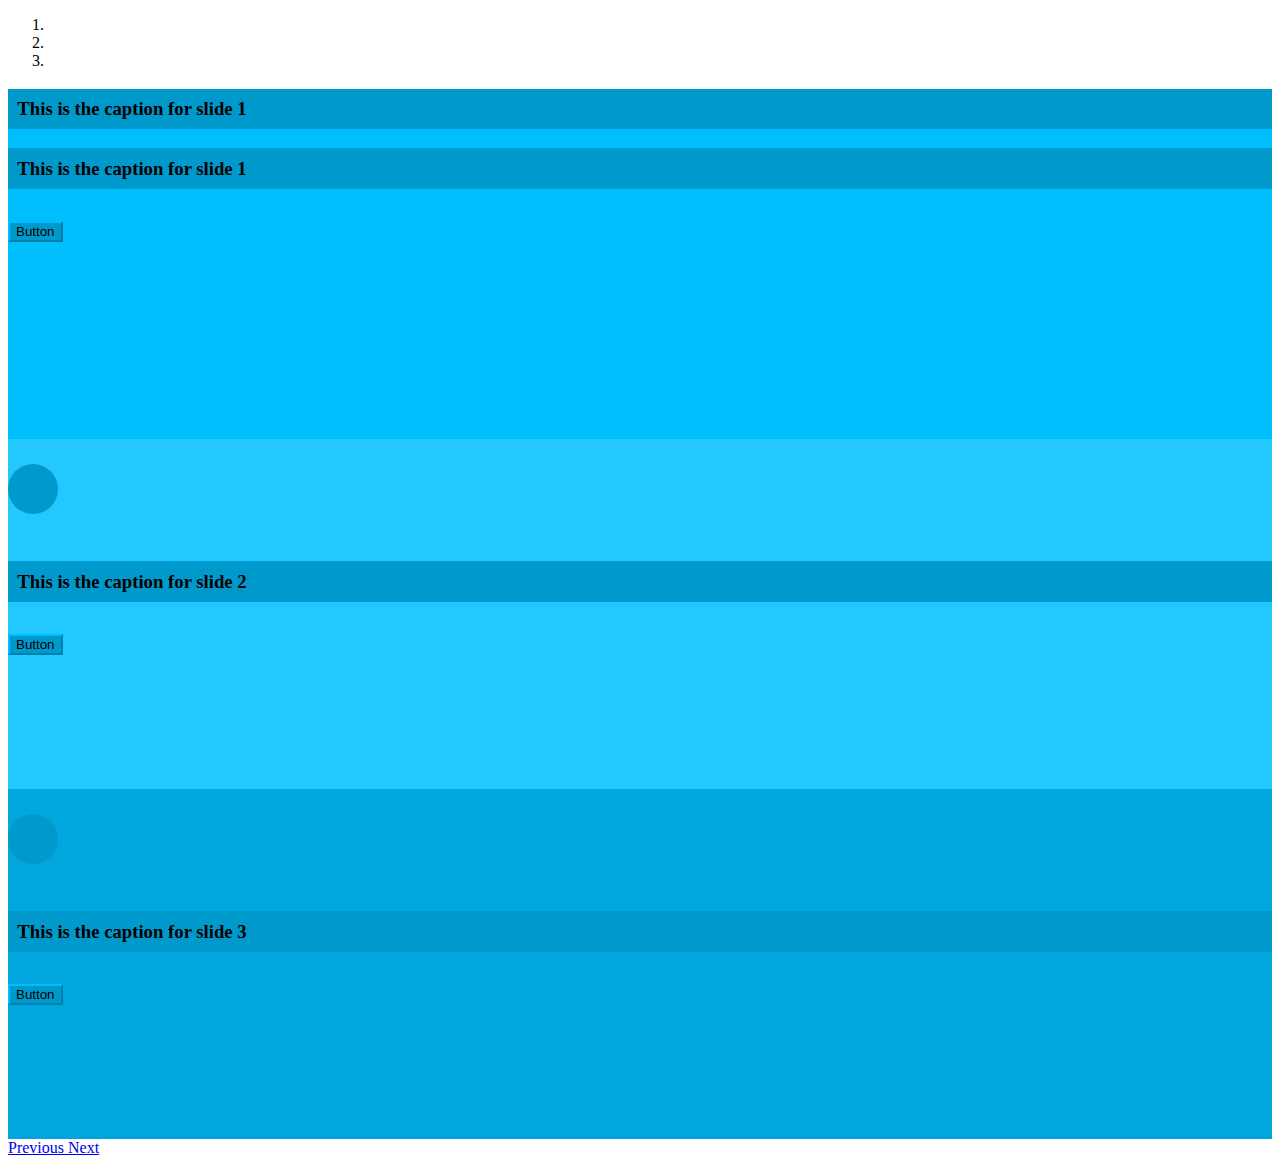
<file: slider.html>
<!DOCTYPE html>
<html>
<head>
	<title></title>
	<link rel="stylesheet" type="text/css" href="slider.css">
	<script type="text/javascript" href="slider.javascript"></script>
</head>
<body>


	<div id="carousel-example-generic" class="carousel slide" data-interval="7000">
		<!-- Indicators -->
		<ol class="carousel-indicators">
			<li data-target="#carousel-example-generic" data-slide-to="0" class="active"></li>
			<li data-target="#carousel-example-generic" data-slide-to="1"></li>
			<li data-target="#carousel-example-generic" data-slide-to="2"></li>
		</ol>

		<!-- Wrapper for slides -->
		<div class="carousel-inner" role="listbox">
		
			<!-- First slide -->
			<div class="item active deepskyblue">
				
				<div class="carousel-caption">
					<h3 data-animation="animated bounceInLeft">
						This is the caption for slide 1
					</h3>
					<h3 data-animation="animated bounceInRight">
						This is the caption for slide 1
					</h3>
					<button class="btn btn-primary btn-lg" data-animation="animated zoomInUp">Button</button>
				</div>
			</div> <!-- /.item -->
			
			<!-- Second slide -->
			<div class="item skyblue">
				<div class="carousel-caption">
					<h3 class="icon-container" data-animation="animated bounceInDown">
						<span class="glyphicon glyphicon-heart"></span>
					</h3>
					<h3 data-animation="animated bounceInUp">
						This is the caption for slide 2
					</h3>
					<button class="btn btn-primary btn-lg" data-animation="animated zoomInRight">Button</button>
				</div>
			</div><!-- /.item -->
			
			<!-- Third slide -->
			<div class="item darkerskyblue">
				<div class="carousel-caption">
					<h3 class="icon-container" data-animation="animated zoomInLeft">
						<span class="glyphicon glyphicon-glass"></span>
					</h3>
					<h3 data-animation="animated flipInX">
						This is the caption for slide 3
					</h3>
					<button class="btn btn-primary btn-lg" data-animation="animated lightSpeedIn">Button</button>
				</div>
			</div><!-- /.item -->
		
		</div><!-- /.carousel-inner -->

		<!-- Controls -->
		<a class="left carousel-control" href="#carousel-example-generic" role="button" data-slide="prev">
			<span class="glyphicon glyphicon-chevron-left" aria-hidden="true"></span>
			<span class="sr-only">Previous</span>
		</a>
		<a class="right carousel-control" href="#carousel-example-generic" role="button" data-slide="next">
			<span class="glyphicon glyphicon-chevron-right" aria-hidden="true"></span>
			<span class="sr-only">Next</span>
		</a>
	</div><!-- /.carousel -->

</div><!-- /.container -->
</body>
</html>
</file>
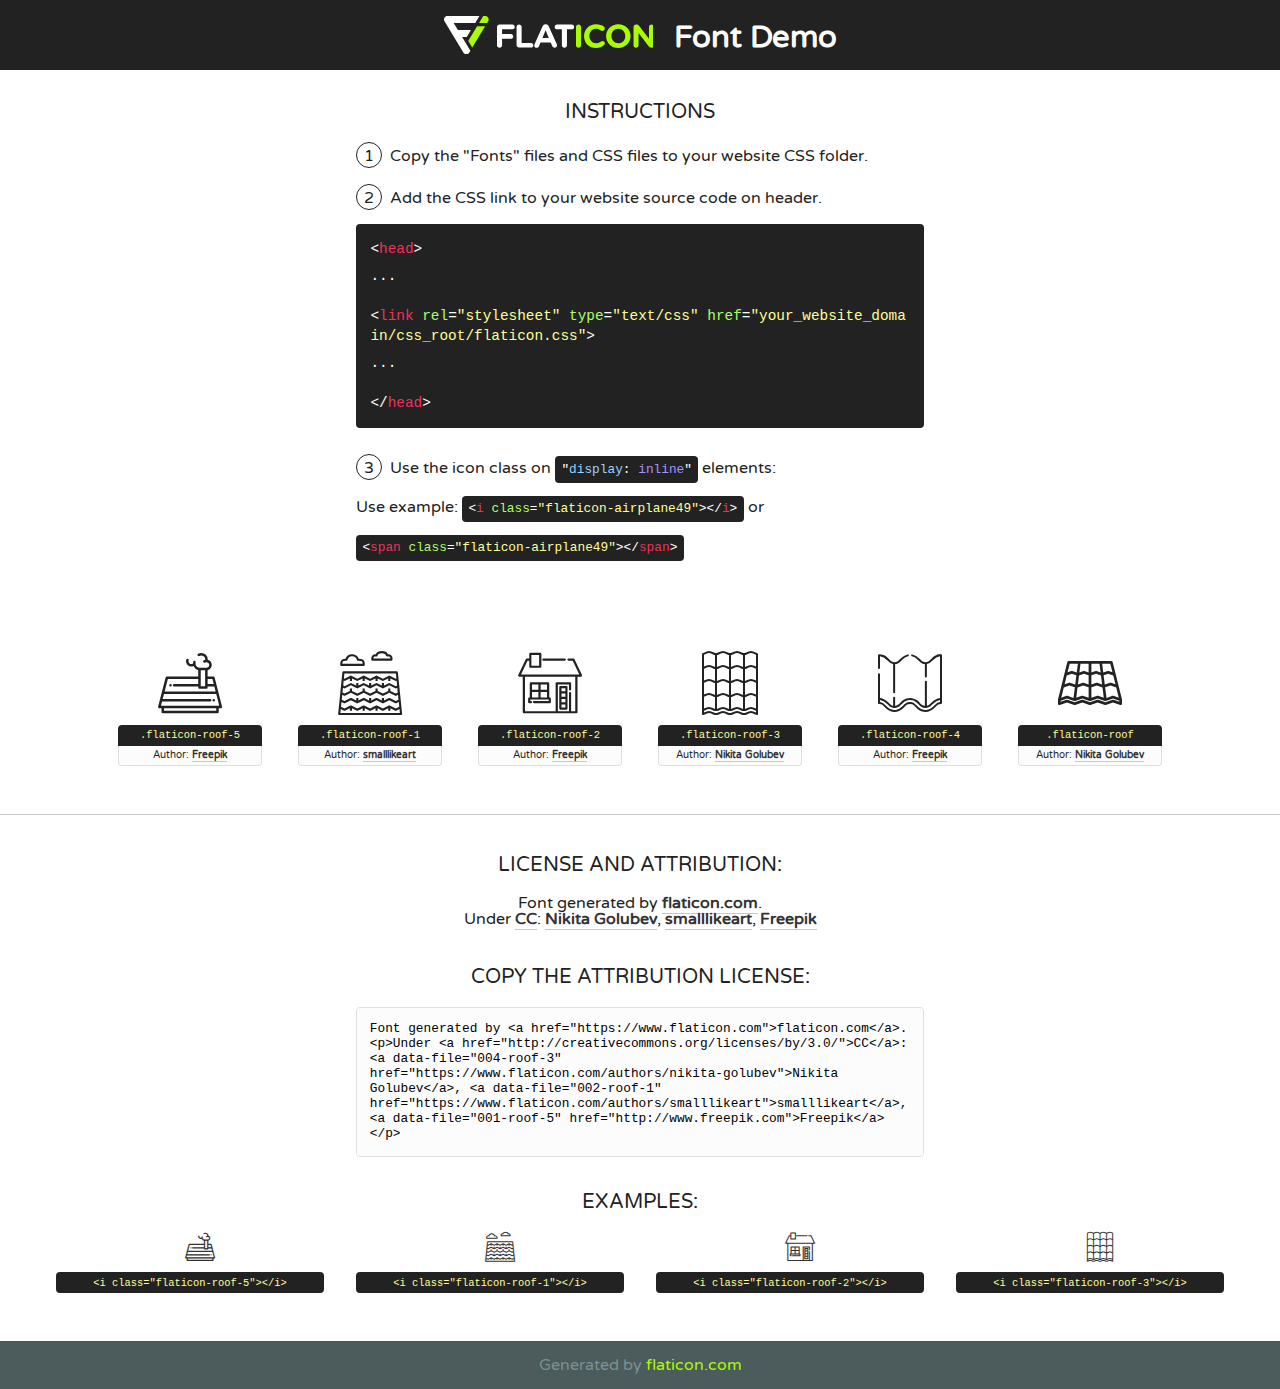
<file: fonts/flaticon/font/flaticon.html>
<!DOCTYPE html>
<!--
  Flaticon icon font: Flaticon
  Creation date: 12/03/2020 06:28
-->
<html>
<!DOCTYPE html>
<html>

<head>
    <title>Flaticon WebFont</title>
    <link href="http://fonts.googleapis.com/css?family=Varela+Round" rel="stylesheet" type="text/css" />
    <link rel="stylesheet" type="text/css" href="flaticon.css">
    <meta charset="UTF-8">
    <style>
    html, body, div, span, applet, object, iframe,
    h1, h2, h3, h4, h5, h6, p, blockquote, pre,
    a, abbr, acronym, address, big, cite, code,
    del, dfn, em, img, ins, kbd, q, s, samp,
    small, strike, strong, sub, sup, tt, var,
    b, u, i, center,
    dl, dt, dd, ol, ul, li,
    fieldset, form, label, legend,
    table, caption, tbody, tfoot, thead, tr, th, td,
    article, aside, canvas, details, embed, 
    figure, figcaption, footer, header, hgroup, 
    menu, nav, output, ruby, section, summary,
    time, mark, audio, video {
        margin: 0;
        padding: 0;
        border: 0;
        font-size: 100%;
        font: inherit;
        vertical-align: baseline;
    }
    /* HTML5 display-role reset for older browsers */
    article, aside, details, figcaption, figure, 
    footer, header, hgroup, menu, nav, section {
        display: block;
    }
    body {
        line-height: 1;
    }
    ol, ul {
        list-style: none;
    }
    blockquote, q {
        quotes: none;
    }
    blockquote:before, blockquote:after,
    q:before, q:after {
        content: '';
        content: none;
    }
    table {
        border-collapse: collapse;
        border-spacing: 0;
    }
    body {
        font-family: 'Varela Round', Helvetica, Arial, sans-serif;
        font-size: 16px;
        color: #222;
    }
    a {
        color: #333;
        border-bottom: 1px solid #a9fd00;
        font-weight: bold;
        text-decoration: none;
    }
    * {
        -moz-box-sizing: border-box;
        -webkit-box-sizing: border-box;
        box-sizing: border-box;
        margin: 0;
        padding: 0;
    }
    [class^="flaticon-"]:before, [class*=" flaticon-"]:before, [class^="flaticon-"]:after, [class*=" flaticon-"]:after {
        font-family: Flaticon;
        font-size: 30px;
        font-style: normal;
        margin-left: 20px;
        color: #333;
    }
    .wrapper {
        max-width: 600px;
        margin: auto;
        padding: 0 1em;
    }
    .title {
        font-size: 1.25em;
        text-align: center;
        margin-bottom: 1em;
        text-transform: uppercase;
    }
    header {
        text-align: center;
        background-color: #222;
        color: #fff;
        padding: 1em;
    }
    header .logo {
        width: 210px;
        height: 38px;
        display: inline-block;
        vertical-align: middle;
        margin-right: 1em;
        border: none;
    }
    header strong {
        font-size: 1.95em;
        font-weight: bold;
        vertical-align: middle;
        margin-top: 5px;
        display: inline-block;
    }
    .demo {
        margin: 2em auto;
        line-height: 1.25em;
    }
    .demo ul li {
        margin-bottom: 1em;
    }
    .demo ul li .num {
        color: #222;
        border-radius: 20px;
        display: inline-block;
        width: 26px;
        padding: 3px;
        height: 26px;
        text-align: center;
        margin-right: 0.5em;
        border: 1px solid #222;
    }
    .demo ul li code {
        background-color: #222;
        border-radius: 4px;
        padding: 0.25em 0.5em;
        display: inline-block;
        color: #fff;
        font-family: Consolas,Monaco,Lucida Console,Liberation Mono,DejaVu Sans Mono,Bitstream Vera Sans Mono,Courier New, monospace;
        font-weight: lighter;
        margin-top: 1em;
        font-size: 0.8em;
        word-break: break-all;
    }
    .demo ul li code.big {
        padding: 1em;
        font-size: 0.9em;
    }
    .demo ul li code .red {
        color: #EF3159;
    }
    .demo ul li code .green {
        color: #ACFF65;
    }
    .demo ul li code .yellow {
        color: #FFFF99;
    }
    .demo ul li code .blue {
        color: #99D3FF;
    }
    .demo ul li code .purple {
        color: #A295FF;
    }
    .demo ul li code .dots {
        margin-top: 0.5em;
        display: block;
    }
    #glyphs {
        border-bottom: 1px solid #ccc;
        padding: 2em 0;
        text-align: center;
    }
    .glyph {
        display: inline-block;
        width: 9em;
        margin: 1em;
        text-align: center;
        vertical-align: top;
        background: #FFF;
    }
    .glyph .glyph-icon {
        padding: 10px;
        display: block;
        font-family:"Flaticon";
        font-size: 64px;
        line-height: 1;
    }
    .glyph .glyph-icon:before {
        font-size: 64px;
        color: #222;
        margin-left: 0;
    }
    .class-name {
        font-size: 0.65em;
        background-color: #222;
        color: #fff;
        border-radius: 4px 4px 0 0;
        padding: 0.5em;
        color: #FFFF99;
        font-family: Consolas,Monaco,Lucida Console,Liberation Mono,DejaVu Sans Mono,Bitstream Vera Sans Mono,Courier New, monospace;
    }
    .author-name {
        font-size: 0.6em;
        background-color: #fcfcfd;
        border: 1px solid #DEDEE4;
        border-top: 0;
        border-radius: 0 0 4px 4px;
        padding: 0.5em;
    }
    .class-name:last-child {
        font-size: 10px;
        color:#888;
    }
    .class-name:last-child a {
        font-size: 10px;
        color:#555;
    }
    .class-name:last-child a:hover {
        color:#a9fd00;
    }
    .glyph > input {
        display: block;
        width: 100px;
        margin: 5px auto;
        text-align: center;
        font-size: 12px;
        cursor: text;
    }
    .glyph > input.icon-input {
        font-family:"Flaticon";
        font-size: 16px;
        margin-bottom: 10px;
    }
    .attribution .title {
        margin-top: 2em;
    }
    .attribution textarea {
        background-color: #fcfcfd;
        padding: 1em;
        border: none;
        box-shadow: none;
        border: 1px solid #DEDEE4;
        border-radius: 4px;
        resize: none;
        width: 100%;
        height: 150px;
        font-size: 0.8em;
        font-family: Consolas,Monaco,Lucida Console,Liberation Mono,DejaVu Sans Mono,Bitstream Vera Sans Mono,Courier New, monospace;
        -webkit-appearance: none;
    }
    .iconsuse {
        margin: 2em auto;
        text-align: center;
        max-width: 1200px;
    }
    .iconsuse:after {
        content: '';
        display: table;
        clear: both;
    }
    .iconsuse .image {
        float: left;
        width: 25%;
        padding: 0 1em;
    }
    .iconsuse .image p {
        margin-bottom: 1em;
    }
    .iconsuse .image span {
        display: block;
        font-size: 0.65em;
        background-color: #222;
        color: #fff;
        border-radius: 4px;
        padding: 0.5em;
        color: #FFFF99;
        margin-top: 1em;
        font-family: Consolas,Monaco,Lucida Console,Liberation Mono,DejaVu Sans Mono,Bitstream Vera Sans Mono,Courier New, monospace;
    }
    #footer {
        text-align: center;
        background-color: #4C5B5C;
        color: #7c9192;
        padding: 1em;
    }
    #footer a {
        border: none;
        color: #a9fd00;
        font-weight: normal;
    }
    @media (max-width: 960px) {
        .iconsuse .image {
            width: 50%;
        }
    }
    @media (max-width: 560px) {
        .iconsuse .image {
            width: 100%;
        }
    }
    </style>
</head>

<body class="characters-off">

    <header>
        <a href="https://www.flaticon.com" target="_blank" class="logo">
            <svg version="1.1" xmlns="http://www.w3.org/2000/svg" xmlns:xlink="http://www.w3.org/1999/xlink" xmlns:a="http://ns.adobe.com/AdobeSVGViewerExtensions/3.0/" viewBox="0 0 560.875 102.036" enable-background="new 0 0 560.875 102.036" xml:space="preserve">
                <defs>
                </defs>
                <g>
                    <g class="letters">
                        <path fill="#ffffff" d="M141.596,29.675c0-3.777,2.985-6.767,6.764-6.767h34.438c3.426,0,6.15,2.728,6.15,6.15
                        c0,3.43-2.724,6.149-6.15,6.149h-27.674v13.091h23.719c3.429,0,6.151,2.724,6.151,6.15c0,3.43-2.723,6.149-6.151,6.149h-23.719
                        v17.574c0,3.773-2.986,6.761-6.764,6.761c-3.779,0-6.764-2.989-6.764-6.761V29.675z"></path>
                        <path fill="#ffffff" d="M193.844,29.149c0-3.781,2.985-6.767,6.764-6.767c3.776,0,6.763,2.985,6.763,6.767v42.957h25.039
                        c3.426,0,6.149,2.726,6.149,6.153c0,3.425-2.723,6.15-6.149,6.15h-31.802c-3.779,0-6.764-2.986-6.764-6.768V29.149z"></path>
                        <path fill="#ffffff" d="M241.891,75.71l21.438-48.407c1.492-3.341,4.215-5.357,7.906-5.357h0.792
                        c3.686,0,6.323,2.017,7.815,5.357l21.439,48.407c0.436,0.967,0.701,1.845,0.701,2.723c0,3.602-2.809,6.501-6.414,6.501
                        c-3.161,0-5.269-1.845-6.499-4.655l-4.132-9.661h-27.059l-4.301,10.102c-1.144,2.631-3.426,4.214-6.237,4.214
                        c-3.517,0-6.24-2.81-6.24-6.325C241.1,77.64,241.451,76.677,241.891,75.71z M279.932,58.666l-8.521-20.297l-8.526,20.297H279.932
                        z"></path>
                        <path fill="#ffffff" d="M314.864,35.387H301.86c-3.429,0-6.239-2.813-6.239-6.238c0-3.429,2.811-6.24,6.239-6.24h39.533
                        c3.426,0,6.237,2.811,6.237,6.24c0,3.425-2.811,6.238-6.237,6.238h-13.001v42.785c0,3.773-2.99,6.761-6.764,6.761
                        c-3.779,0-6.764-2.989-6.764-6.761V35.387z"></path>
                        <path fill="#A9FD00" d="M352.615,29.149c0-3.781,2.985-6.767,6.767-6.767c3.774,0,6.761,2.985,6.761,6.767v49.024
                        c0,3.773-2.987,6.761-6.761,6.761c-3.781,0-6.767-2.989-6.767-6.761V29.149z"></path>
                        <path fill="#A9FD00" d="M374.132,53.836v-0.179c0-17.481,13.178-31.801,32.065-31.801c9.22,0,15.459,2.458,20.557,6.238
                        c1.402,1.054,2.637,2.985,2.637,5.357c0,3.692-2.985,6.59-6.681,6.59c-1.845,0-3.071-0.702-4.044-1.319
                        c-3.776-2.813-7.729-4.393-12.562-4.393c-10.364,0-17.831,8.611-17.831,19.154v0.173c0,10.542,7.291,19.329,17.831,19.329
                        c5.715,0,9.492-1.756,13.359-4.834c1.049-0.874,2.458-1.491,4.039-1.491c3.429,0,6.325,2.813,6.325,6.236
                        c0,2.106-1.056,3.78-2.282,4.834c-5.539,4.834-12.036,7.733-21.878,7.733C387.572,85.464,374.132,71.493,374.132,53.836z"></path>
                        <path fill="#A9FD00" d="M433.009,53.836v-0.179c0-17.481,13.79-31.801,32.766-31.801c18.981,0,32.592,14.143,32.592,31.628v0.173
                        c0,17.483-13.785,31.807-32.769,31.807C446.625,85.464,433.009,71.32,433.009,53.836z M484.224,53.836v-0.179
                        c0-10.539-7.725-19.326-18.626-19.326c-10.893,0-18.449,8.611-18.449,19.154v0.173c0,10.542,7.73,19.329,18.626,19.329
                        C476.676,72.986,484.224,64.378,484.224,53.836z"></path>
                        <path fill="#A9FD00" d="M506.233,29.321c0-3.774,2.99-6.763,6.767-6.763h1.401c3.252,0,5.183,1.583,7.029,3.953l26.093,34.265
                        V29.059c0-3.692,2.99-6.677,6.681-6.677c3.683,0,6.671,2.985,6.671,6.677v48.934c0,3.78-2.987,6.765-6.764,6.765h-0.436
                        c-3.257,0-5.188-1.581-7.034-3.953l-27.056-35.492v32.944c0,3.687-2.985,6.676-6.678,6.676c-3.683,0-6.673-2.989-6.673-6.676
                        V29.321z"></path>
                    </g>
                    <g class="insignia">
                        <path fill="#ffffff" d="M48.372,56.137h12.517l11.156-18.537H37.186L25.688,18.539h57.825L94.668,0H9.271
                        C5.925,0,2.842,1.801,1.198,4.716c-1.644,2.907-1.593,6.482,0.134,9.343l50.38,83.501c1.678,2.781,4.689,4.476,7.938,4.476
                        c3.246,0,6.257-1.695,7.935-4.476l2.898-4.804L48.372,56.137z"></path>
                        <g class="i">
                            <path fill="#A9FD00" d="M93.575,18.539h0.031v0.004l21.652,0.004l2.705-4.488c1.727-2.861,1.778-6.436,0.133-9.343
                            C116.454,1.801,113.371,0,110.026,0h-5.294L93.575,18.539z"></path>
                            <polygon fill="#A9FD00" points="88.291,27.356 64.725,66.486 75.519,84.404 109.942,27.356"></polygon>
                        </g>
                    </g>
                </g>
            </svg>
        </a>
        <strong>Font Demo</strong>
    </header>


    <section class="demo wrapper">

        <p class="title">Instructions</p>

        <ul>
            <li>
                <span class="num">1</span>Copy the "Fonts" files and CSS files to your website CSS folder.
            </li>
            <li>
                <span class="num">2</span>Add the CSS link to your website source code on header.
                <code class="big">
                    &lt;<span class="red">head</span>&gt;
                    <br/><span class="dots">...</span>
                    <br/>&lt;<span class="red">link</span> <span class="green">rel</span>=<span class="yellow">"stylesheet"</span> <span class="green">type</span>=<span class="yellow">"text/css"</span> <span class="green">href</span>=<span class="yellow">"your_website_domain/css_root/flaticon.css"</span>&gt;
                    <br/><span class="dots">...</span>
                    <br/>&lt;/<span class="red">head</span>&gt;
                </code>
            </li>

            <li>
                <p>
                    <span class="num">3</span>Use the icon class on <code>"<span class="blue">display</span>:<span class="purple"> inline</span>"</code> elements:
                    <br />
                    Use example: <code>&lt;<span class="red">i</span> <span class="green">class</span>=<span class="yellow">&quot;flaticon-airplane49&quot;</span>&gt;&lt;/<span class="red">i</span>&gt;</code> or <code>&lt;<span class="red">span</span> <span class="green">class</span>=<span class="yellow">&quot;flaticon-airplane49&quot;</span>&gt;&lt;/<span class="red">span</span>&gt;</code>
            </li>
        </ul>

    </section>




   <section id="glyphs">          
    
      
        <div class="glyph"><div class="glyph-icon flaticon-roof-5"></div>
            <div class="class-name">.flaticon-roof-5</div>
            <div class="author-name">Author: <a data-file="001-roof-5" href="http://www.freepik.com">Freepik</a> </div> 
        </div>        
        
        <div class="glyph"><div class="glyph-icon flaticon-roof-1"></div>
            <div class="class-name">.flaticon-roof-1</div>
            <div class="author-name">Author: <a data-file="002-roof-1" href="https://www.flaticon.com/authors/smalllikeart">smalllikeart</a> </div> 
        </div>        
        
        <div class="glyph"><div class="glyph-icon flaticon-roof-2"></div>
            <div class="class-name">.flaticon-roof-2</div>
            <div class="author-name">Author: <a data-file="003-roof-2" href="http://www.freepik.com">Freepik</a> </div> 
        </div>        
        
        <div class="glyph"><div class="glyph-icon flaticon-roof-3"></div>
            <div class="class-name">.flaticon-roof-3</div>
            <div class="author-name">Author: <a data-file="004-roof-3" href="https://www.flaticon.com/authors/nikita-golubev">Nikita Golubev</a> </div> 
        </div>        
        
        <div class="glyph"><div class="glyph-icon flaticon-roof-4"></div>
            <div class="class-name">.flaticon-roof-4</div>
            <div class="author-name">Author: <a data-file="005-roof-4" href="http://www.freepik.com">Freepik</a> </div> 
        </div>        
        
        <div class="glyph"><div class="glyph-icon flaticon-roof"></div>
            <div class="class-name">.flaticon-roof</div>
            <div class="author-name">Author: <a data-file="006-roof" href="https://www.flaticon.com/authors/nikita-golubev">Nikita Golubev</a> </div> 
        </div>        
        

    </section>



    <section class="attribution wrapper"   style="text-align:center;">

      <div class="title">License and attribution:</div><div class="attrDiv">Font generated by <a href="https://www.flaticon.com">flaticon.com</a>. <div><p>Under <a href="http://creativecommons.org/licenses/by/3.0/">CC</a>: <a data-file="004-roof-3" href="https://www.flaticon.com/authors/nikita-golubev">Nikita Golubev</a>, <a data-file="002-roof-1" href="https://www.flaticon.com/authors/smalllikeart">smalllikeart</a>, <a data-file="001-roof-5" href="http://www.freepik.com">Freepik</a></p>  </div>
      </div>
      <div class="title">Copy the Attribution License:</div>

    <textarea onclick="this.focus();this.select();">Font generated by &lt;a href=&quot;https://www.flaticon.com&quot;&gt;flaticon.com&lt;/a&gt;. <p>Under <a href="http://creativecommons.org/licenses/by/3.0/">CC</a>: <a data-file="004-roof-3" href="https://www.flaticon.com/authors/nikita-golubev">Nikita Golubev</a>, <a data-file="002-roof-1" href="https://www.flaticon.com/authors/smalllikeart">smalllikeart</a>, <a data-file="001-roof-5" href="http://www.freepik.com">Freepik</a></p>  
     </textarea>

    </section>

    <section class="iconsuse">

          <div class="title">Examples:</div>            
             
            <div class="image">
                <p>
                    <i class="glyph-icon flaticon-roof-5"></i> 
                    <span>&lt;i class=&quot;flaticon-roof-5&quot;&gt;&lt;/i&gt;</span>
                </p>
            </div>
            
            <div class="image">
                <p>
                    <i class="glyph-icon flaticon-roof-1"></i> 
                    <span>&lt;i class=&quot;flaticon-roof-1&quot;&gt;&lt;/i&gt;</span>
                </p>
            </div>
            
            <div class="image">
                <p>
                    <i class="glyph-icon flaticon-roof-2"></i> 
                    <span>&lt;i class=&quot;flaticon-roof-2&quot;&gt;&lt;/i&gt;</span>
                </p>
            </div>
            
            <div class="image">
                <p>
                    <i class="glyph-icon flaticon-roof-3"></i> 
                    <span>&lt;i class=&quot;flaticon-roof-3&quot;&gt;&lt;/i&gt;</span>
                </p>
            </div>
                       
        </div>
                            
    </section>

<div id="footer">
    <div>Generated by <a href="https://www.flaticon.com">flaticon.com</a>
    </div>
</div>



</body>
</html>
</file>
<file: slider.css>
.skyblue {
	background-color: #22c8ff;
  background-image:url("https://www.w3schools.com/w3images/bridge.jpg");
  background-size:100% 100%;
}
.deepskyblue {
	background-color: #00bfff;
  background-image:url("https://www.w3schools.com/howto/img_mountains_wide.jpg");
  background-size:100% 100%;
}
.darkerskyblue {
	background-color: #00a6dd;
  background-image:url("https://www.w3schools.com/w3images/hamburger.jpg");
  background-size:100% 100%;
}
.carousel-indicators {
	bottom: 0;
}
.carousel-control.right,
.carousel-control.left {
	background-image: none;
}
.carousel .item {
	min-height: 350px; 
	height: 100%;
	width:100%; 
}
.carousel-caption h3,
.carousel .icon-container,
.carousel-caption button {
	background-color: #09c;
}
.carousel-caption h3 {
	padding: .5em;
}
.carousel .icon-container {
	display: inline-block;
	font-size: 25px;
	line-height: 25px;
	padding: 1em;
	text-align: center;
	border-radius: 50%;
}
.carousel-caption button {
	border-color: #00bfff;
	margin-top: 1em; 
}

/* Animation delays */
.carousel-caption h3:first-child {
	animation-delay: 1s;
}
.carousel-caption h3:nth-child(2) {
	animation-delay: 2s;
}
.carousel-caption button {
	animation-delay: 3s;
}

h1 {
  text-align: center;  
  margin-bottom: 30px;
  font-size: 30px;
  font-weight: bold;
}

.p {
  padding-top: 125px;
  text-align: center;
}

.p a {
  text-decoration: underline;
}
</file>
<file: fonts/flaticon/font/flaticon.css>
/*
  	Flaticon icon font: Flaticon
  	Creation date: 12/03/2020 06:28
  	*/

@font-face {
  font-family: "Flaticon";
  src: url("./Flaticon.eot");
  src: url("./Flaticon.eot?#iefix") format("embedded-opentype"),
       url("./Flaticon.woff2") format("woff2"),
       url("./Flaticon.woff") format("woff"),
       url("./Flaticon.ttf") format("truetype"),
       url("./Flaticon.svg#Flaticon") format("svg");
  font-weight: normal;
  font-style: normal;
}

@media screen and (-webkit-min-device-pixel-ratio:0) {
  @font-face {
    font-family: "Flaticon";
    src: url("./Flaticon.svg#Flaticon") format("svg");
  }
}

[class^="flaticon-"]:before, [class*=" flaticon-"]:before,
[class^="flaticon-"]:after, [class*=" flaticon-"]:after {   
  font-family: Flaticon;
        font-size: 20px;
font-style: normal;
margin-left: 20px;
}

.flaticon-roof-5:before { content: "\f100"; }
.flaticon-roof-1:before { content: "\f101"; }
.flaticon-roof-2:before { content: "\f102"; }
.flaticon-roof-3:before { content: "\f103"; }
.flaticon-roof-4:before { content: "\f104"; }
.flaticon-roof:before { content: "\f105"; }
</file>
